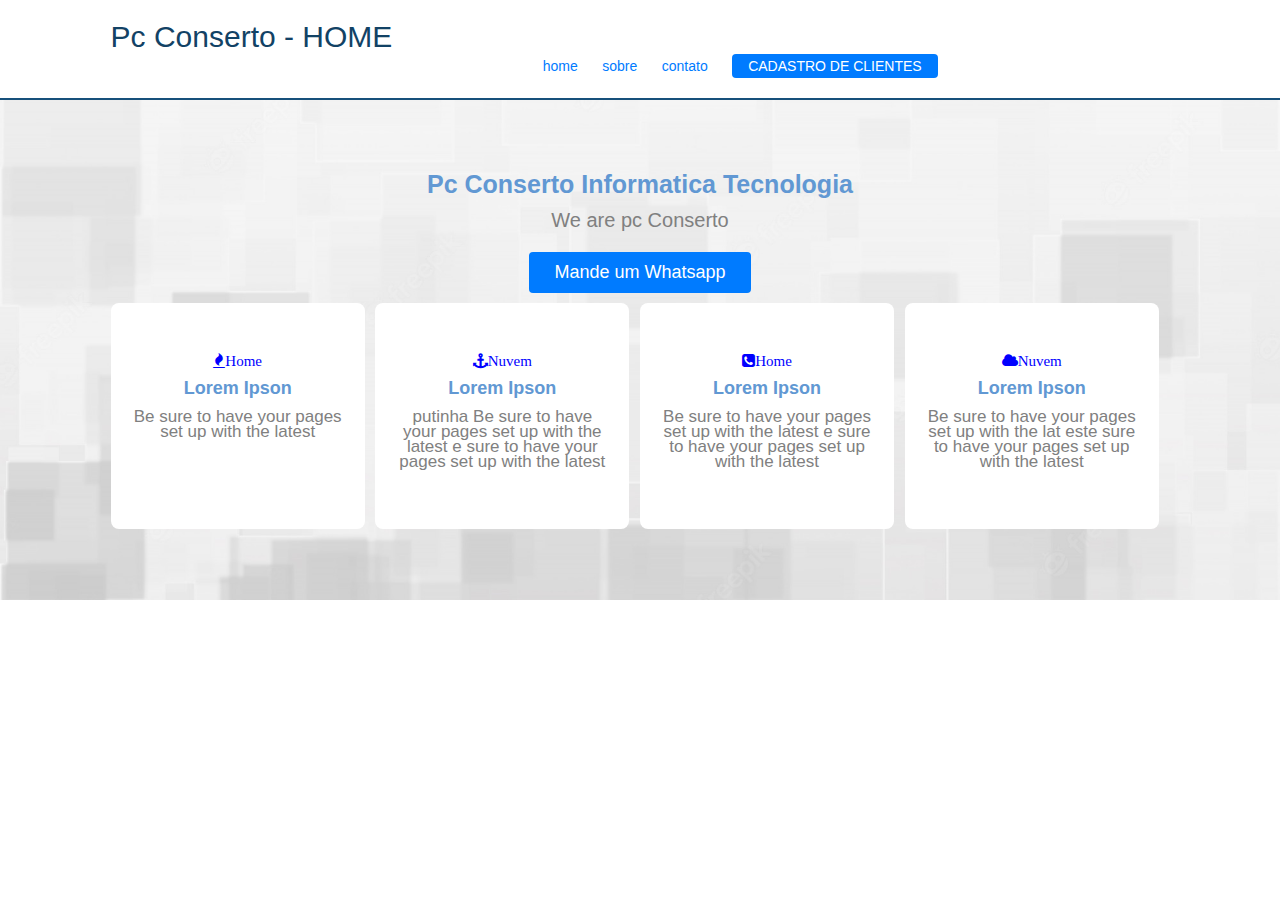
<file: index.html>
<!DOCTYPE <!DOCTYPE html>
<html lang="pt">
    <head>
        <title> meu index</title>
        <meta charset="UTF-8">
        <meta name="viewport" content="width=device-width, initial-scale=1">
        <link href="css/style.css" rel="stylesheet">
        <link rel="stylesheet" href="https://cdnjs.cloudflare.com/ajax/libs/font-awesome/4.7.0/css/font-awesome.min.css">



      
        
    </head>
    
    <body>
        
    
        <header>
            <div class="center">
                <div class="logo">
                     <h2>Pc Conserto - HOME</h2>
            </div>

        <div class="menu">
            <a href="index.html">home</a>
            <a href="www.liliani.com.br">sobre</a>
            <a href="www.liliani.com.br">contato</a>
            <a class="btn-menu" href="login.html#paralogin">CADASTRO DE CLIENTES</a>
        </div>
            </div>
        </header>
 

        <section class="main">
            <div class="center">
                <div class="main_cta">
                    <h2>Pc Conserto Informatica Tecnologia</h2>
                    <P>We are pc Conserto</P>
                    <button class="btn-menu" onclick="window.location.href='https://api.whatsapp.com/send?phone=99991567151'">Mande um Whatsapp</button>
                  
                    
                    <div class="diferenciais">
                    
                        
                        <div class="diferencial-single">
                            <i class="fa fa-fire">Home</i>
                                <h2> Lorem Ipson</h2>
                                    <p>
                                    Be sure to have your pages set up with the latest
                                       </P> 
                                    </div>

                                 
                        <div class="diferencial-single">
                            <i class="fa fa-anchor">Nuvem</i>
                              <h2> Lorem Ipson</h2>
                                  <p>
                                   putinha Be sure to have your pages set up with the latest
                                   e sure to have your pages set up with the latest
                                   </P>
                        </div>
                        
                        <div class="diferencial-single">
                            <i class="fa fa-phone-square">Home</i>
                                <h2> Lorem Ipson</h2>
                                    <p>
                                    Be sure to have your pages set up with the latest
                                    e sure to have your pages set up with the latest
                                    </p>
                                </div>

                        <div class="diferencial-single">
                            <i class="fa fa-cloud">Nuvem</i>
                                <h2> Lorem Ipson</h2>
                                    <p>
                                    Be sure to have your pages set up with the lat
                                    este sure to have your pages set up with the latest
                                    </P>
                                </div>


                           
                    </div>
                            

                </div>

            </div>
            
        </section>

     
    </body>
</html>
</file>
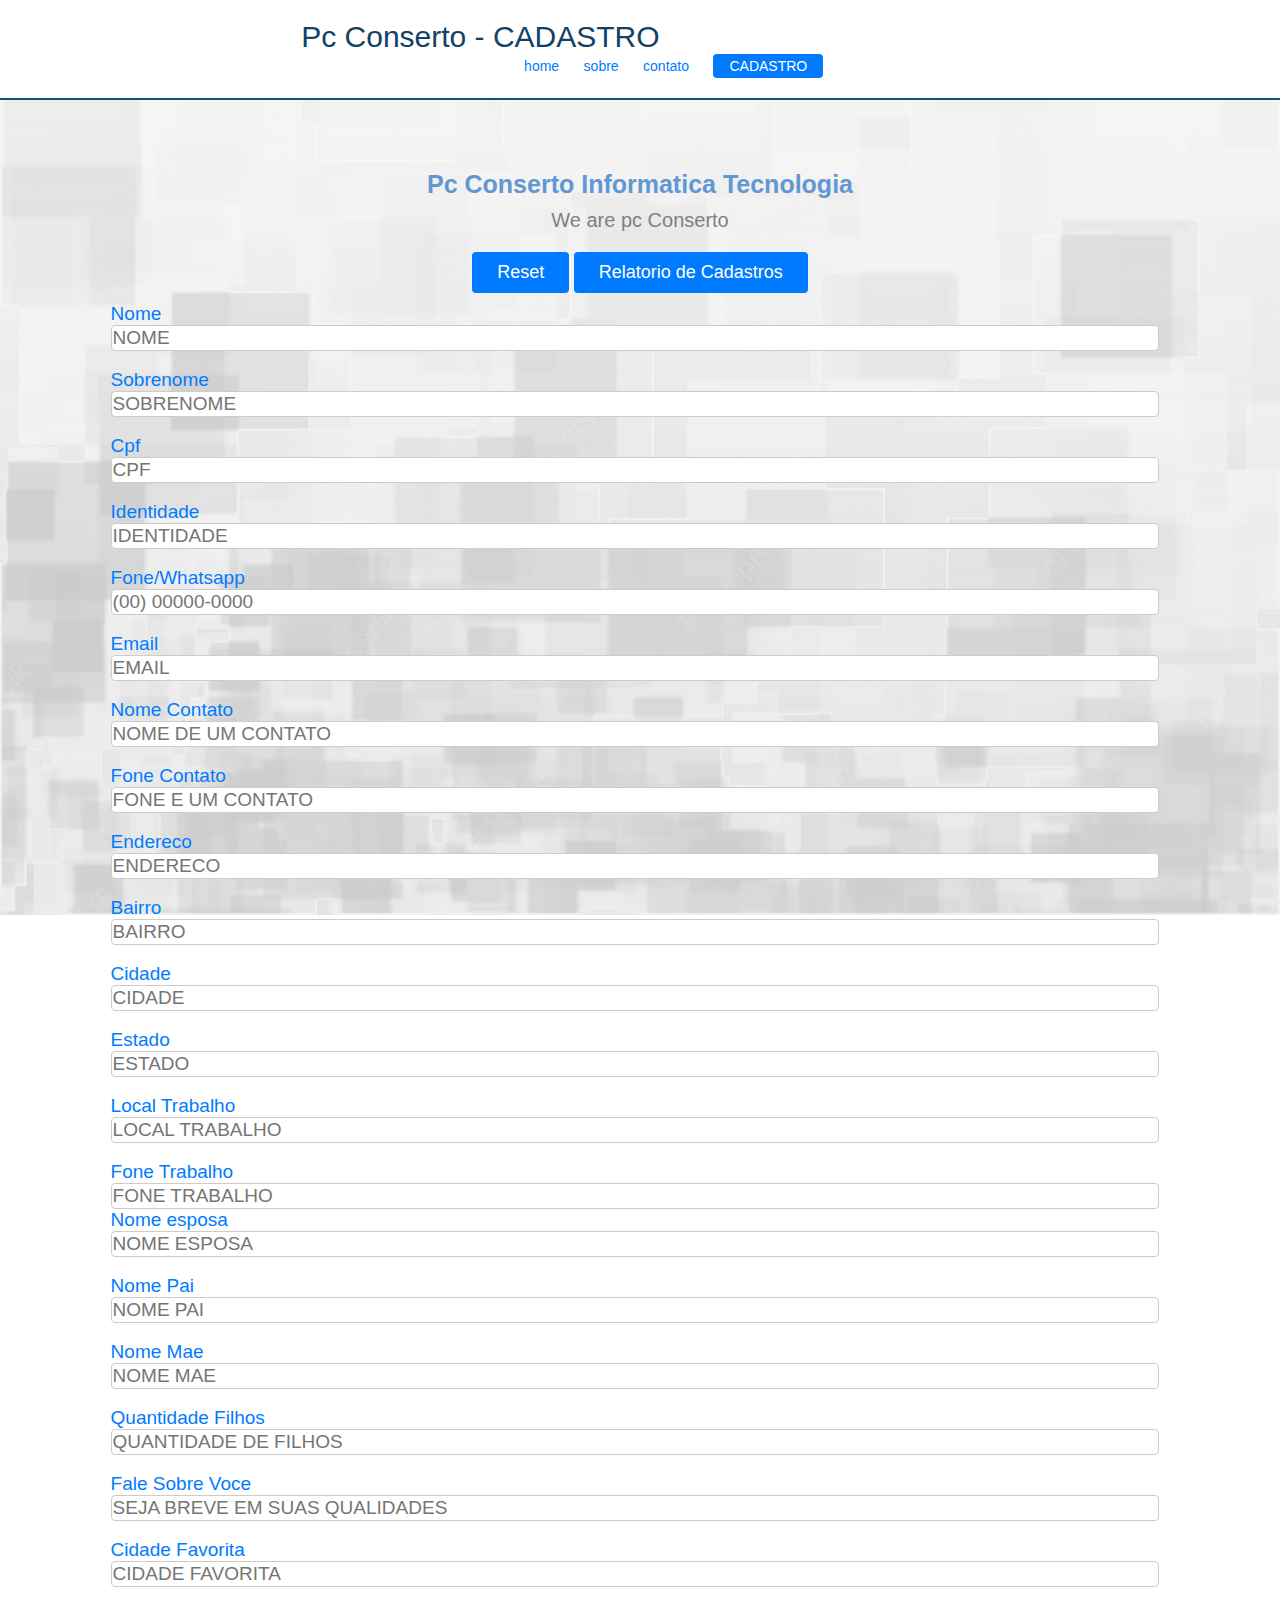
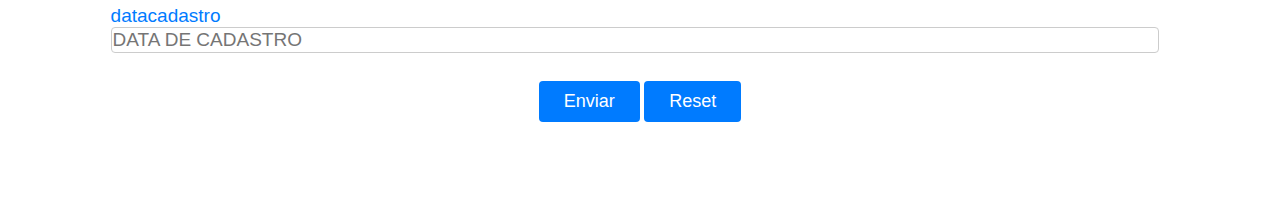
<file: cadastro.html>
<!DOCTYPE <!DOCTYPE html>
<html lang="pt">
    <head>
        <title> meu index</title>
        <meta charset="UTF-8">
        <meta name="viewport" content="width=device-width, initial-scale=1">
        <link href="css/style_form.css" rel="stylesheet">
     
            <script src="js/mask.js"></script>
    


            <?php
            echo "Olá, " . $_SESSION['usuarioNome'];
            >



    </head>
    <body>
    
        <header>
            <div class="center">
                <div class="logo">
                     <h2>Pc Conserto - CADASTRO</h2>
            </div>

        <div class="menu">
            <a href="index.html">home</a>
            <a href="www.liliani.com.br">sobre</a>
            <a href="www.liliani.com.br">contato</a>
            <a class="btn-menu" href="cadastro.html">CADASTRO</a>
        </div>
            </div>
        </header>


        <section class="main">
            <div class="center">
                <div class="main_cta">
                    <h2>Pc Conserto Informatica Tecnologia</h2>
                    <P>We are pc Conserto</P>
                    <button type="reset">Reset</button>
                    <button class="btn-menu" onclick="window.location.href='relatorio.php'">Relatorio de Cadastros</button>
              

                    <form action="NovoCliente.php" method="post" ">
                    
                    <div class="entrada">
                        <label for="exampleFormControlInput1" class="form-label">Nome</label>
                        <input type="text" required="required" name="nome" placeholder="nome">  
                        </div>
                    <br>
                    <div class="entrada">
                        <label for="exampleFormControlInput1" class="form-label">Sobrenome</label>
                        <input type="text" required="required"name="sobrenome"  placeholder="Sobrenome">  
                    </div>
                    <br>
                    <div class="entrada">
                        <label for="exampleFormControlInput1" class="form-label">Cpf</label>
                        <input type="text"required="required" name="cpf" placeholder="cpf" maxlength="15" autocomplete="off">  
                    </div>

                    <br>
                    <div class="entrada">
                        <label for="exampleFormControlInput1" class="form-label">Identidade</label>
                        <input type="text" required="required"name="rg" placeholder="Identidade" maxlength="15" autocomplete="off">  
                    </div>
                    <br>
                    <div class="entrada">
                        <label for="exampleFormControlInput1" class="form-label">Fone/Whatsapp</label>
                        <input type="text" required="required" name="fone" placeholder="(00) 00000-0000" id="telefone" maxlength="15" autocomplete="off">  

                       
                    </div>
                    <br>
                    <div class="entrada">
                       <label for="exampleFormControlInput1" class="form-label">Email</label>
                       <input type="text" required="required" name="email" placeholder="Email">  
                   </div>
                   <br>
                    <div class="entrada">
                        <label for="exampleFormControlInput1" class="form-label">Nome Contato</label>
                        <input type="text" required="required"name="nomecontato" placeholder="Nome de um contato">  
                    </div>
                    <br>
                    <div class="entrada">
                    <label for="exampleFormControlInput1" class="form-label">Fone Contato</label>
                    <input type="text" required="required"name="fonecontato"  id="telefone" placeholder="Fone e um contato" maxlength="15" autocomplete="off">  
                      </div>
                        <br>
                     <div class="entrada">
                        <label for="exampleFormControlInput1" class="form-label">Endereco</label>
                        <input type="text" required="required" name="endereco" placeholder="Endereco">  
                    </div>
                    <br>
                    <div class="entrada">
                        <label for="exampleFormControlInput1" class="form-label">Bairro</label>
                        <input type="text" required="required" name="bairro" placeholder="Bairro">  
                    </div>
                    <br>
                    <div class="entrada">
                        <label for="exampleFormControlInput1" class="form-label">Cidade</label>
                        <input type="text" required="required" name="cidade" placeholder="Cidade">  
                    </div>
                    <br>
                    <div class="entrada">
                        <label for="exampleFormControlInput1" class="form-label">Estado</label>
                        <input type="text" required="required" name="estado" placeholder="Estado">  
                    </div>
                    <br>
                    <div class="entrada">
                        <label for="exampleFormControlInput1" class="form-label">Local Trabalho</label>
                        <input type="text" required="required" name="trabalho" placeholder="Local Trabalho">  
                    </div>
                    <br>
                    <div class="entrada">
                        <label for="exampleFormControlInput1" class="form-label">Fone Trabalho</label>
                        <input type="text" required="required" name="fonetrabalho"  id="telefone" placeholder="Fone Trabalho" maxlength="15" autocomplete="off>  
                    </div>
                    <br>
                    <div class="entrada">
                        <label for="exampleFormControlInput1" class="form-label">Nome esposa</label>
                        <input type="text" re uired="required" name="esposa" placeholder="Nome esposa">  
                    </div>
                    <br>
                    <div class="entrada">
                        <label for="exampleFormControlInput1" class="form-label">Nome Pai</label>
                        <input type="text" required="required"name="pai" placeholder="Nome Pai">  
                    </div> 
                    <br>
                    <div class="entrada">
                        <label for="exampleFormControlInput1" class="form-label">Nome Mae</label>
                        <input type="text" required="required" name="mae" placeholder="Nome Mae">  
                    </div>
                    <br>
                    <div class="entrada">
                        <label for="exampleFormControlInput1" class="form-label">Quantidade Filhos</label>
                        <input type="text" required="required" name="qtdfilhos" placeholder="Quantidade de Filhos">  
                    </div>
                    <br>
                    <div class="entrada">
                        <label for="exampleFormControlInput1" class="form-label">Fale Sobre Voce</label>
                        <input type="text" nrequired="required" name="about" placeholder="Seja Breve em suas qualidades">  
                    </div>
                    <br>
                    <div class="entrada">
                        <label for="exampleFormControlInput1" class="form-label">Cidade Favorita</label>
                        <input type="text" required="required" name="favcidade" placeholder="Cidade Favorita">  
                    </div>
                    <br>
                    <div class="entrada">
                        <label for="exampleFormControlInput1" class="form-label">datacadastro</label>
                        <input type="text" required="required" name="dtcadastro" placeholder="data de cadastro">  
                    </div>
                    <br>
                   

                  
                    <button><type="submit" >Enviar</button>
                    <button type="reset">Reset</button>
                   
                    
                    </form>
                            

          


                </div>

            </div>
          
        
        
            
        </section>

        


    </body>
</html>
</file>
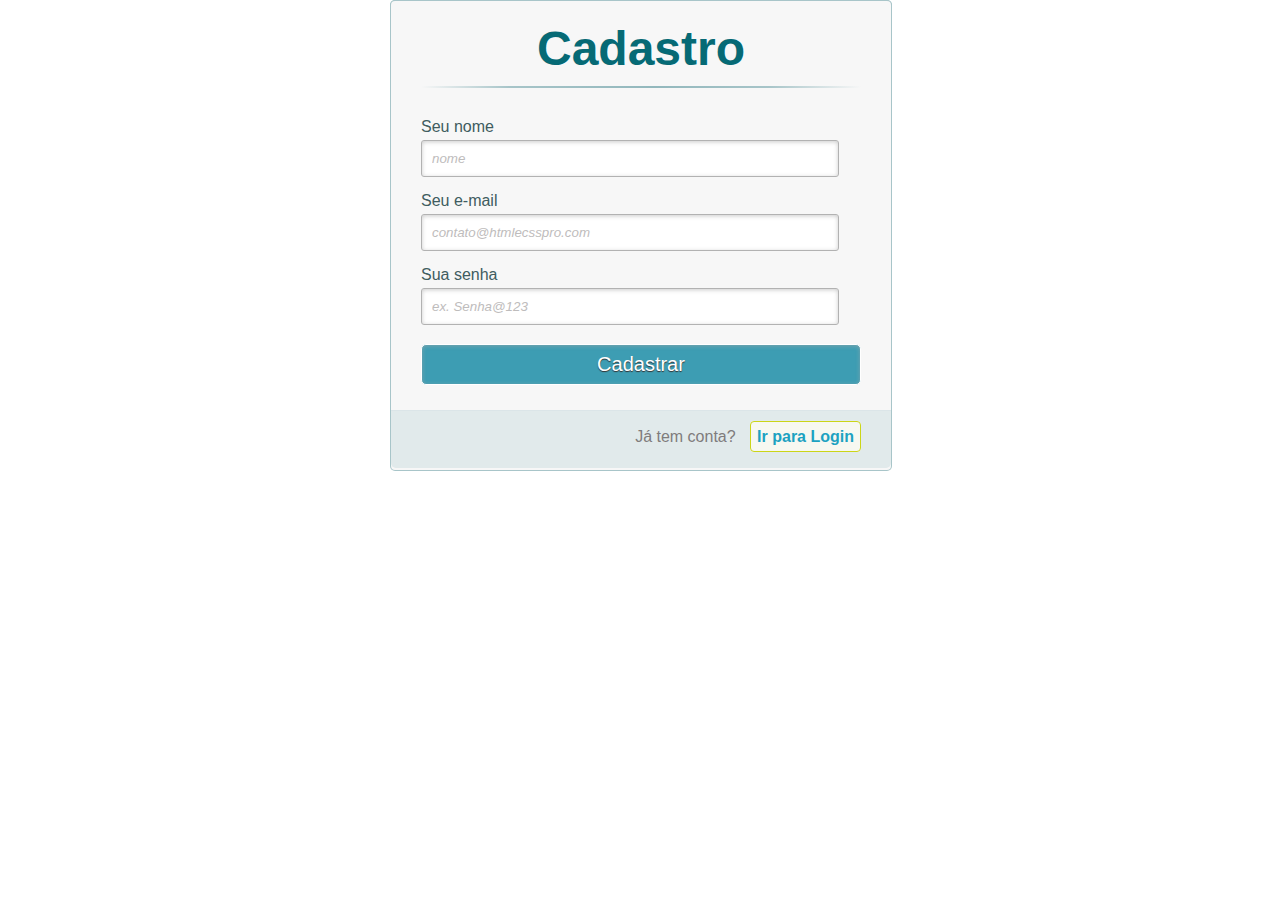
<file: login.html>
<!DOCTYPE <!DOCTYPE html>
 <!--https://www.devmedia.com.br/criando-um-sistema-de-cadastro-e-login-com-php-e-mysql/37213*/-->

<html lang="pt">
    <head>
        <title> meu index</title>
        <meta charset="UTF-8">
        <meta name="viewport" content="width=device-width, initial-scale=1">
        <link href="css/style_login.css" rel="stylesheet">
        <link rel="stylesheet" href="https://cdnjs.cloudflare.com/ajax/libs/font-awesome/4.7.0/css/font-awesome.min.css">

    </head>
    <body>

        <div class="container" >
          <a class="links" id="paracadastro"></a>
          <a class="links" id="paralogin"></a>
           
          <div class="content">      
            <!--FORMULÁRIO DE LOGIN-->
            <div id="login">
              <form method="post" action="LoginUsuario.php"> 
                <h1>Login</h1> 
                <p> 
                  <label for="nome_login">Seu usuario</label>
                  <input id="nome_login" name="usuario" required="required" type="text" placeholder="usuario"/>
                </p>
                 
                <p> 
                  <label for="email_login">Sua Senha</label>
                  <input id="email_login" name="senha" required="required" type="password" placeholder="ex. senha" /> 
                </p>
                 
                <p> 
                  <input type="checkbox" name="manterlogado" id="manterlogado" value="" /> 
                  <label for="manterlogado">Manter-me logado</label>
                </p>
                 
                <p> 
                  <input type="submit" value="Entrar" id="entrar" name="entrar"" /> 
                </p>
                 
                <p class="link">
                  Ainda não tem conta?
                  <a href="#paracadastro">Cadastre-se</a>
                </p>
              </form>
            </div>
       
            <!--FORMULÁRIO DE CADASTRO-->
            <div id="cadastro">
              <form method="post" action="NovoUsuario.php"> 
                <h1>Cadastro</h1> 
                 
                <p> 
                  <label for="nome_cad">Seu nome</label>
                  <input id="nome_cad" name="usuario" required="required" type="text" placeholder="nome" maxlength="10" autocomplete="off"/>
                </p>
                 
                <p> 
                  <label for="email_cad">Seu e-mail</label>
                  <input id="email_cad" name="email" required="required" type="email" placeholder="contato@htmlecsspro.com"/> 
                </p>
                 
                <p> 
                  <label for="senha_cad">Sua senha</label>
                  <input id="senha_cad" name="senha" required="required" type="password" placeholder="ex. Senha@123" maxlength="6" autocomplete="off"/>
                </p>
                 
                <p> 
                  <input type="submit" value="Cadastrar" /> 
                </p>
                 
                <p class="link">  
                  Já tem conta?
                  <a href="#paralogin"> Ir para Login </a>
                </p>
              </form>
            </div>
          </div>
        </div>  
      </body>
      </html>
</file>
<file: css/style.css>
/* reset */
*{
margin: 0;
padding: 0;
box-sizing: border-box;
font-family: 'Poppins', Arial;

}

.center{
max-width: 1110px;
margin: 0 auto;
padding:0 2%;
display: flex;
flex-wrap: wrap;

}

header{
background-color: white;  
padding: 20px 0;
border-bottom: 2px solid #16507b;
}

.logo{
    color: #124265;
}

.logo h2{
    font-weight: normal;
    font-size: 30px;
}
/* menu*/
.menu{
    width: 80%;
    text-align: right;
}

.menu a{
    color:#007bff;
    font-size: 14px;
    text-decoration: none;
    display: inline-block;
    margin-right: 20px;
    transition: 0.5s;

}

.menu a.hover{
    color: blue;
}

.menu .btn-menu{
    background-color: #007bff;
    display: inline-block;
    padding: 4px 16px;
    color: #FFF;
    border-radius: 4px;
}

.menu .btn-menu:hover{
    background-color: #6198d3;

}

/* section main*/
section.main{
    background-image: url('../img/fundo.jpg');
    min-height: 500px;  
    background-position: center;
    background-size: cover;
    background-repeat: no-repeat;
    background-attachment: fixed;
}

.main_cta{
    width: 100%;
    margin: 70px 0;
    text-align: center;

}
.main_cta h2{
    color:#6198d3;
    font-size: 25px;

}

.main_cta p{
    color: gray;
    font-size: 20px;
    margin: 10px 0;
    
}
.main_cta button{
    background-color: #007bff;
    display: inline-block;
    padding: 10px 25px;
    color: #FFF;
    border-radius: 4px;
    font-size: 18px;
    border: 0;
    cursor: pointer;
    margin: 10px 0;

}
.diferenciais{
    display: flex;
    flex-wrap: wrap;
}
.diferencial-single{
    background-color: white;
    width: 24%;
    margin-right: 1%; 
    padding: 50px 20px;
    border-radius: 8px;
}

.diferencial-single i{
    color:blue;
    font-size: 15px;

}

.diferencial-single h2{
    color:#6198d3;
    font-size: 18px;
    margin: 10px 0;

}

.diferencial-single p{
    color:gray;
    font-size: 17px;
    line-height: 15px;

}

/* cadastro */


@media screen and (max-width: 800px) {
    .diferencial-single{
        width: 100%;
        margin: 1em 4em;
    }
  }
</file>
<file: css/style_form.css>
/* reset */
*{
margin: 0;
padding: 0;
box-sizing: border-box;
font-family: 'Poppins', Arial;


}

.center{
max-width: 1110px;
margin: 0 auto;
padding:0 2%;
display: flex;
flex-wrap: wrap;


}

header{
background-color: white;  
padding: 20px 0;
border-bottom: 2px solid #16507b;
display: flex;
flex-wrap: wrap;
}

.logo{
    color: #124265;
}

.logo h2{
    font-weight: normal;
    font-size: 30px;
}
/* menu*/
.menu{
    width: 80%;
    text-align: right;
}

.menu a{
    color:#007bff;
    font-size: 14px;
    text-decoration: none;
    display: inline-block;
    margin-right: 20px;
    transition: 0.5s;

}

.menu a.hover{
    color: blue;
}

.menu .btn-menu{
    background-color: #007bff;
    display: inline-block;
    padding: 4px 16px;
    color: #FFF;
    border-radius: 4px;
}

.menu .btn-menu:hover{
    background-color: #6198d3;

}

/* section main*/
section.main{
    background-image: url('../img/fundo.jpg');
    min-height: 500px;  
    background-position: center;
    background-size: cover;
    background-repeat: no-repeat;
    background-attachment: fixed;
}

.main_cta{
    width: 100%;
    margin: 70px 0;
    text-align: center;

}
.main_cta h2{
    color:#6198d3;
    font-size: 25px;

}

.main_cta p{
    color: gray;
    font-size: 20px;
    margin: 10px 0;
    
}
.main_cta button{
    background-color: #007bff;
    display: inline-block;
    padding: 10px 25px;
    color: #FFF;
    border-radius: 4px;
    font-size: 18px;
    border: 0;
    cursor: pointer;
    margin: 10px 0;

}
.entrada{
display: flex;
flex-wrap: wrap;


}
.entrada label{

    color:#007bff;
    font-size: 19px;
    text-decoration: none;
    display: inline-block;
    margin-right: 20px;
    transition: 0.5s;
  
   

}
.entrada input{
   
    width: 100%;
    border: 1px solid #ccc;
    border-radius: 4px;
    margin-right: 10px;
    font-size: 19px;
    color:#007bff;
    padding: 1px;
    text-transform:uppercase;


  
    
}

@media screen and (max-width: 800px) {
    .diferencial-single{
        width: 100%;
        margin: 1em 2em;
    }
  }
</file>
<file: css/style_login.css>
/* CSS reset */
*, *:before, *:after { 
    margin:0;
    padding:0;
    font-family: Arial,sans-serif;
  }
   
  /* remove a linha dos links */
  a{
    text-decoration: none;
  }
   
  /* esconde as ancoras da tela */
  a.links{
    display: none;
  }
  .content{
    width: 500px;
    min-height: 560px;    
    margin: 0px auto;
    position: relative;   
  }
  h1{
    font-size: 48px;
    color: #066a75;
    padding: 2px 0 10px 0;
    font-family: Arial,sans-serif;
    font-weight: bold;
    text-align: center;
    padding-bottom: 30px;
  }
  h1:after{
    content: ' ';
    display: block;
    width: 100%;
    height: 2px;
    margin-top: 10px;
    background: -webkit-linear-gradient(left, rgba(147,184,189,0) 0%,rgba(147,184,189,0.8) 20%,rgba(147,184,189,1) 53%,rgba(147,184,189,0.8) 79%,rgba(147,184,189,0) 100%); 
    background: linear-gradient(left, rgba(147,184,189,0) 0%,rgba(147,184,189,0.8) 20%,rgba(147,184,189,1) 53%,rgba(147,184,189,0.8) 79%,rgba(147,184,189,0) 100%); 
  }
  p{
    margin-bottom:15px;
  }
   
  .content p:first-child{
    margin: 0px;
  }
   
  label{
    color: #405c60;
    position: relative;
  }
  /* placeholder */
::-webkit-input-placeholder  {
    color: #bebcbc; 
    font-style: italic;
  }
   
  input:-moz-placeholder,
  textarea:-moz-placeholder{
    color: #bebcbc;
    font-style: italic;
  }
  input {
    outline: none;
  }
   
  /*estilo dos input,  menos o checkbox */
  input:not([type="checkbox"]){
    width: 95%;
    margin-top: 4px;
    padding: 10px;    
    border: 1px solid #b2b2b2;
   
    -webkit-border-radius: 3px;
    border-radius: 3px;
   
    -webkit-box-shadow: 0px 1px 4px 0px rgba(168, 168, 168, 0.6) inset;
    box-shadow: 0px 1px 4px 0px rgba(168, 168, 168, 0.6) inset;
   
    -webkit-transition: all 0.2s linear;
    transition: all 0.2s linear;
  }
   
  /*estilo do botão submit */
  input[type="submit"]{
    width: 100%!important;
    cursor: pointer;  
    background: rgb(61, 157, 179);
    padding: 8px 5px;
    color: #fff;
    font-size: 20px;  
    border: 1px solid #fff;   
    margin-bottom: 10px;  
    text-shadow: 0 1px 1px #333;
   
    -webkit-border-radius: 5px;
    border-radius: 5px;
   
    transition: all 0.2s linear;
  }
   
  /*estilo do botão submit no hover */
  input[type="submit"]:hover{
    background: #4ab3c6;
  }
  .link{
    position: absolute;
    background: #e1eaeb;
    color: #7f7c7c;
    left: 0px;
    height: 20px;
    width: 440px;
    padding: 17px 30px 20px 30px;
    font-size: 16px;
    text-align: right;
    border-top: 1px solid #dbe5e8;
   
    -webkit-border-radius: 0 0  5px 5px;
    border-radius: 0 0  5px 5px;
  }
   
  .link a {
    font-weight: bold;
    background: #f7f8f1;
    padding: 6px;
    color: rgb(29, 162, 193);
    margin-left: 10px;
    border: 1px solid #cbd518;
   
    -webkit-border-radius: 4px;
    border-radius: 4px;  
   
    -webkit-transition: all 0.4s linear;
    transition: all 0.4s  linear;
  }
   
  .link a:hover {
    color: #39bfd7;
    background: #f7f7f7;
    border: 1px solid #4ab3c6;
  }
  #cadastro, 
#login{
  position: absolute;
  top: 0px;
  width: 88%;   
  padding: 18px 6% 60px 6%;
  margin: 0 0 35px 0;
  background: #f7f7f7;
  border: 1px solid rgba(147, 184, 189,0.8);
   
  -webkit-box-shadow: 5px;
  border-radius: 5px;
   
  -webkit-animation-duration: 0.5s;
  -webkit-animation-timing-function: ease;
  -webkit-animation-fill-mode: both;
 
  animation-duration: 0.5s;
  animation-timing-function: ease;
  animation-fill-mode: both;
}
/* Efeito ao clicar no botão ( Ir para Login ) */
#paracadastro:target ~ .content #cadastro,
#paralogin:target ~ .content #login{
  z-index: 2;
  -webkit-animation-name: fadeInLeft;
  animation-name: fadeInLeft;
 
  -webkit-animation-delay: .1s;
  animation-delay: .1s;
}
 
/* Efeito ao clicar no botão ( Cadastre-se ) */
#registro:target ~ .content #login,
#paralogin:target ~ .content #cadastro{
  -webkit-animation-name: fadeOutLeft;
  animation-name: fadeOutLeft;
}
/*fadeInLeft*/
@-webkit-keyframes fadeInLeft {
    0% {
      opacity: 0;
      -webkit-transform: translateX(-20px);
    }
    100% {
      opacity: 1;
      -webkit-transform: translateX(0);
    }
  }
   
  @keyframes fadeInLeft {
    0% {
      opacity: 0;
      transform: translateX(-20px);
    }
    100% {
      opacity: 1;
      transform: translateX(0);
    }
  }
   
  /*fadeOutLeft*/
  @-webkit-keyframes fadeOutLeft {
    0% {
      opacity: 1;
      -webkit-transform: translateX(0);
    }
    100% {
      opacity: 0;
      -webkit-transform: translateX(-20px);
    }
  }
   
  @keyframes fadeOutLeft {
    0% {
      opacity: 1;
      transform: translateX(0);
    }
    100% {
      opacity: 0;
      transform: translateX(-20px);
    }
  }
</file>
